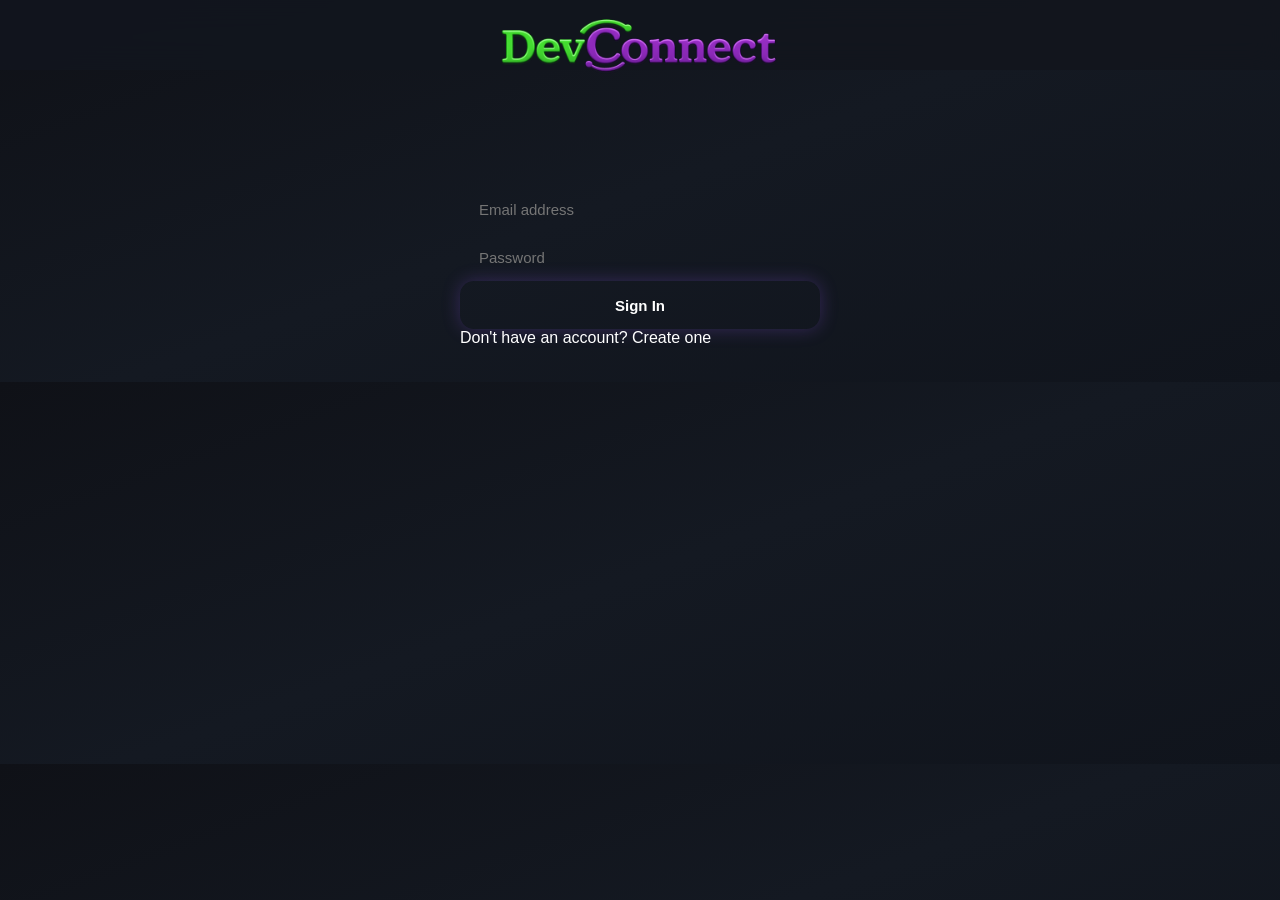
<file: index.html>
<!doctype html>
<html>
  <head>
    <meta charset="utf-8" />

    <title>DevConnect - Home</title>

    <meta
      name="viewport"
      content="width=device-width,minimum-scale=1,initial-scale=1"
    />

    <link rel="stylesheet" href="assets/css/style.css" />
  </head>

  <body>
    <header>
      <div class="container">
        <div class="logo">
          <a href="index.html">
            <img src="assets/images/devconnect_logo.png" alt="DevConnect" />
          </a>
        </div>

        <div class="head-side">
          <div class="head-side-left">
            <div class="search-area">
              <form method="GET">
                <input type="search" placeholder="Search..." name="s" />
              </form>
            </div>
          </div>

          <div class="head-side-right">
            <a href="" class="user-area">
              <div class="user-area-text" id="current-user-name">User</div>

              <div class="user-area-icon">
                <img
                  id="current-user-avatar"
                  src="media/avatars/avatar_default.png"
                />
              </div>
            </a>

            <a href="" class="user-logout" id="logout-btn">
              <img src="assets/images/power_white.png" />
            </a>
          </div>
        </div>
      </div>
    </header>

    <section class="container main">
      <aside class="mt-10">
        <nav>
          <a href="index.html">
            <div class="menu-item active">
              <div class="menu-item-icon">
                <img src="assets/images/home-run.png" width="16" height="16" />
              </div>

              <div class="menu-item-text">Home</div>
            </div>
          </a>

          <a href="profile.html">
            <div class="menu-item">
              <div class="menu-item-icon">
                <img src="assets/images/user.png" width="16" height="16" />
              </div>

              <div class="menu-item-text">My Profile</div>
            </div>
          </a>

          <a href="friends.html">
            <div class="menu-item">
              <div class="menu-item-icon">
                <img src="assets/images/friends.png" width="16" height="16" />
              </div>

              <div class="menu-item-text">Friends</div>

              <div class="menu-item-badge" id="friend-count">0</div>
            </div>
          </a>

          <a href="photos.html">
            <div class="menu-item">
              <div class="menu-item-icon">
                <img src="assets/images/photo.png" width="16" height="16" />
              </div>

              <div class="menu-item-text">Photos</div>
            </div>
          </a>

          <div class="menu-splitter"></div>

          <a href="">
            <div class="menu-item">
              <div class="menu-item-icon">
                <img src="assets/images/settings.png" width="16" height="16" />
              </div>

              <div class="menu-item-text">Settings</div>
            </div>
          </a>

          <a href="#" id="logout-btn-side">
            <div class="menu-item">
              <div class="menu-item-icon">
                <img src="assets/images/power.png" width="16" height="16" />
              </div>

              <div class="menu-item-text">Logout</div>
            </div>
          </a>
        </nav>
      </aside>

      <section class="feed mt-10">
        <div class="row">
          <div class="column pr-5">
            <div class="box feed-new">
              <div class="box-body">
                <div class="feed-new-editor m-10 row">
                  <div class="feed-new-avatar">
                    <img
                      id="create-post-avatar"
                      src="media/avatars/avatar_default.png"
                    />
                  </div>

                  <div
                    id="create-post-placeholder"
                    class="feed-new-input-placeholder"
                  >
                    What's on your mind?
                  </div>

                  <div
                    id="create-post-input"
                    class="feed-new-input"
                    contenteditable="true"
                    style="display: none"
                  ></div>

                  <div
                    id="create-post-button"
                    class="feed-new-send"
                    style="display: true"
                  >
                    <img src="assets/images/send.png" />
                  </div>
                </div>
              </div>
            </div>

            <div id="feed-container"></div>
          </div>

          <div class="column side pl-5">
            <div class="box technologies">
              <div class="box-header">
                <div class="box-header-text">Project Stack</div>
              </div>

              <div class="box-body tech-list">
                <div class="tech-item">✔ HTML5</div>
                <div class="tech-item">✔ CSS3</div>
                <div class="tech-item">✔ JavaScript ES6+</div>
                <div class="tech-item">✔ Laravel 13</div>
                <div class="tech-item">✔ REST API</div>
                <div class="tech-item">✔ JWT Authentication</div>
                <div class="tech-item">✔ MySQL</div>
                <div class="tech-item">✔ Fetch API</div>
              </div>
            </div>

            <div class="box">
              <div class="box-body m-20 footer-box">
                <div class="footer-title">Developed by</div>

                <div class="footer-name">Vinicius Marcondes Bacca</div>

                <div class="footer-role">Full Stack Developer</div>

                <div class="footer-description">
                  Building scalable web applications with Laravel, JavaScript
                  and REST APIs.
                </div>

                <a
                  class="footer-github"
                  href="https://github.com/VMBacca"
                  target="_blank"
                >
                  View on GitHub
                </a>
              </div>
            </div>
          </div>
        </div>
      </section>
    </section>

    <div class="modal">
      <div class="modal-inner">
        <a rel="modal:close">&times;</a>

        <div class="modal-content"></div>
      </div>
    </div>

    <script type="text/javascript" src="assets/js/vanillaModal.js"></script>

    <script src="assets/js/post.js"></script>

    <script type="text/javascript" src="assets/js/script.js"></script>
  </body>
</html>
</file>
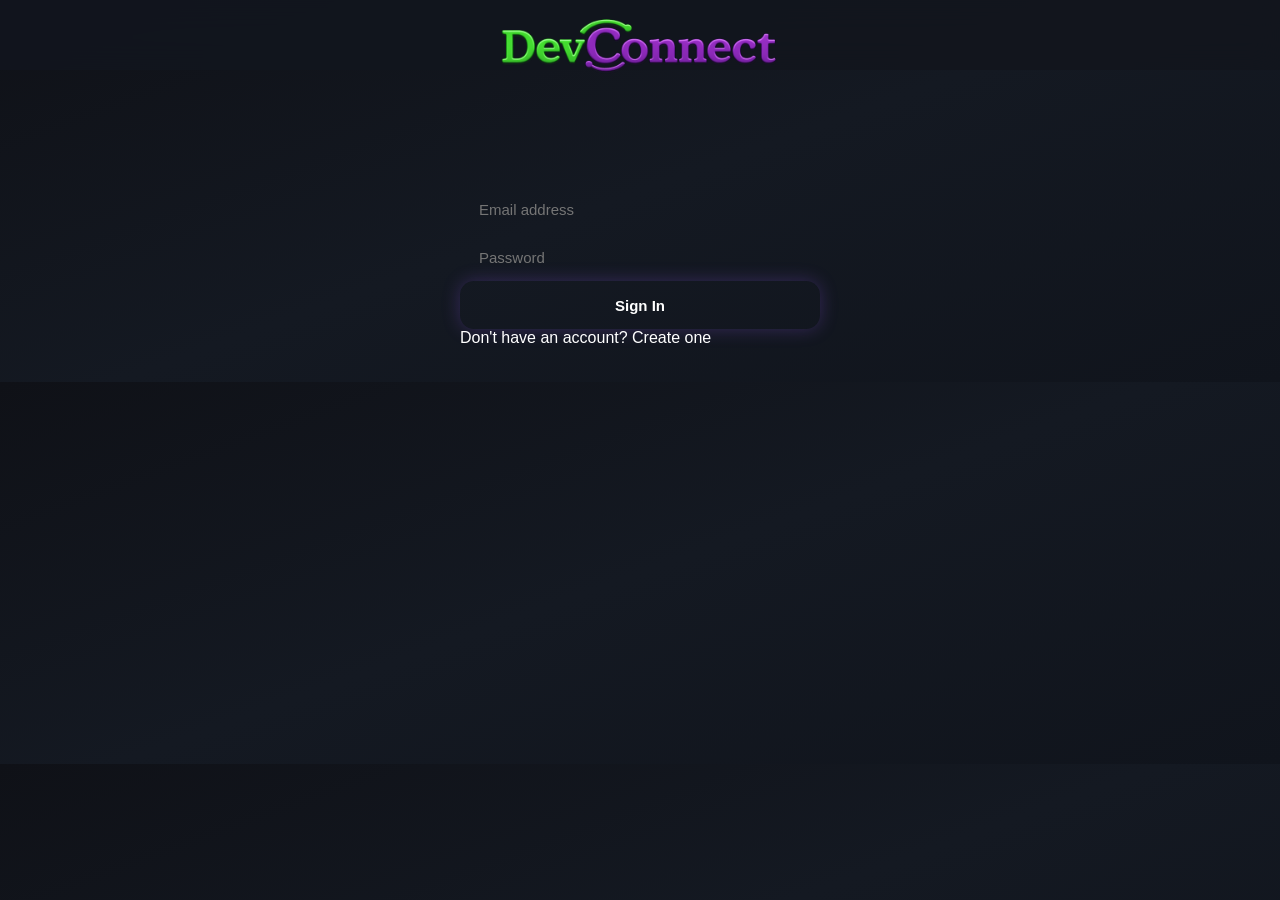
<file: friends.html>
<!doctype html>
<html>
  <head>
    <meta charset="utf-8" />
    <title>DevConnect - Friends</title>
    <meta name="viewport" content="width=device-width,initial-scale=1" />
    <link rel="stylesheet" href="assets/css/style.css" />
  </head>

  <body>
    <!-- HEADER -->
    <header>
      <div class="container">
        <div class="logo">
          <a href="index.html">
            <img src="assets/images/devconnect_logo.png" alt="devconnect" />
          </a>
        </div>

        <div class="head-side">
          <div class="head-side-left">
            <div class="search-area">
              <form method="GET">
                <input type="search" placeholder="Search" name="s" />
              </form>
            </div>
          </div>

          <div class="head-side-right">
            <a href="profile.html" class="user-area">
              <div class="user-area-text" id="logged-user-name"></div>
              <div class="user-area-icon">
                <img
                  id="logged-user-avatar"
                  src="media/avatars/avatar_default.png"
                />
              </div>
            </a>

            <a href="#" class="user-logout" id="logout-btn">
              <img src="assets/images/power_white.png" />
            </a>
          </div>
        </div>
      </div>
    </header>

    <!-- CONTEÚDO -->
    <section class="container main">
      <!-- MENU -->
      <aside class="mt-10">
        <nav>
          <a href="index.html">
            <div class="menu-item">
              <div class="menu-item-icon">
                <img src="assets/images/home-run.png" width="16" height="16" />
              </div>
              <div class="menu-item-text">Home</div>
            </div>
          </a>

          <a href="profile.html">
            <div class="menu-item">
              <div class="menu-item-icon">
                <img src="assets/images/user.png" width="16" height="16" />
              </div>
              <div class="menu-item-text">My Profile</div>
            </div>
          </a>

          <a href="friends.html">
            <div class="menu-item active">
              <div class="menu-item-icon">
                <img src="assets/images/friends.png" width="16" height="16" />
              </div>
              <div class="menu-item-text">Friends</div>
              <div class="menu-item-badge" id="friends-count">0</div>
            </div>
          </a>

          <a href="photos.html">
            <div class="menu-item">
              <div class="menu-item-icon">
                <img src="assets/images/photo.png" width="16" height="16" />
              </div>
              <div class="menu-item-text">Photos</div>
            </div>
          </a>

          <div class="menu-splitter"></div>

          <a href="#">
            <div class="menu-item">
              <div class="menu-item-icon">
                <img src="assets/images/settings.png" width="16" height="16" />
              </div>
              <div class="menu-item-text">Settings</div>
            </div>
          </a>

          <a href="#" id="logout-btn-side">
            <div class="menu-item">
              <div class="menu-item-icon">
                <img src="assets/images/power.png" width="16" height="16" />
              </div>
              <div class="menu-item-text">Logout</div>
            </div>
          </a>
        </nav>
      </aside>

      <!-- FEED -->
      <section class="feed">
        <div class="row">
          <div class="box flex-1 border-top-flat">
            <div class="box-body">
              <div id="friends-cover" class="profile-cover"></div>

              <div class="profile-info m-20 row">
                <div class="profile-info-avatar">
                  <img
                    id="friends-avatar"
                    src="media/avatars/avatar_default.png"
                  />
                </div>

                <div class="profile-info-name">
                  <div id="friends-name" class="profile-info-name-text">
                    User
                  </div>

                  <div id="friends-city" class="profile-info-location">
                    City
                  </div>
                </div>

                <div class="profile-info-data row">
                  <div class="profile-info-item m-width-20">
                    <div id="friends-followers" class="profile-info-item-n">
                      0
                    </div>
                    <div class="profile-info-item-s">Followers</div>
                  </div>

                  <div class="profile-info-item m-width-20">
                    <div id="friends-following" class="profile-info-item-n">
                      0
                    </div>
                    <div class="profile-info-item-s">Following</div>
                  </div>

                  <div class="profile-info-item m-width-20">
                    <div id="friends-photos" class="profile-info-item-n">0</div>
                    <div class="profile-info-item-s">Photos</div>
                  </div>
                </div>
              </div>
            </div>
          </div>
        </div>

        <div class="row">
          <div class="column">
            <div class="box">
              <div class="box-body">
                <div class="tabs">
                  <div class="tab-item active" data-for="followers">
                    Followers <span id="followers-total">(0)</span>
                  </div>

                  <div class="tab-item" data-for="following">
                    Following <span id="following-total">(0)</span>
                  </div>
                </div>

                <div class="tab-content">
                  <div class="tab-body active" data-item="followers">
                    <div id="followers-list"></div>
                  </div>

                  <div class="tab-body" data-item="following">
                    <div id="following-list"></div>
                  </div>
                </div>
              </div>
            </div>
          </div>
        </div>
      </section>
    </section>

    <script src="assets/js/script.js"></script>
    <script src="assets/js/friends.js"></script>
    <script src="assets/js/post.js"></script>
  </body>
</html>
</file>
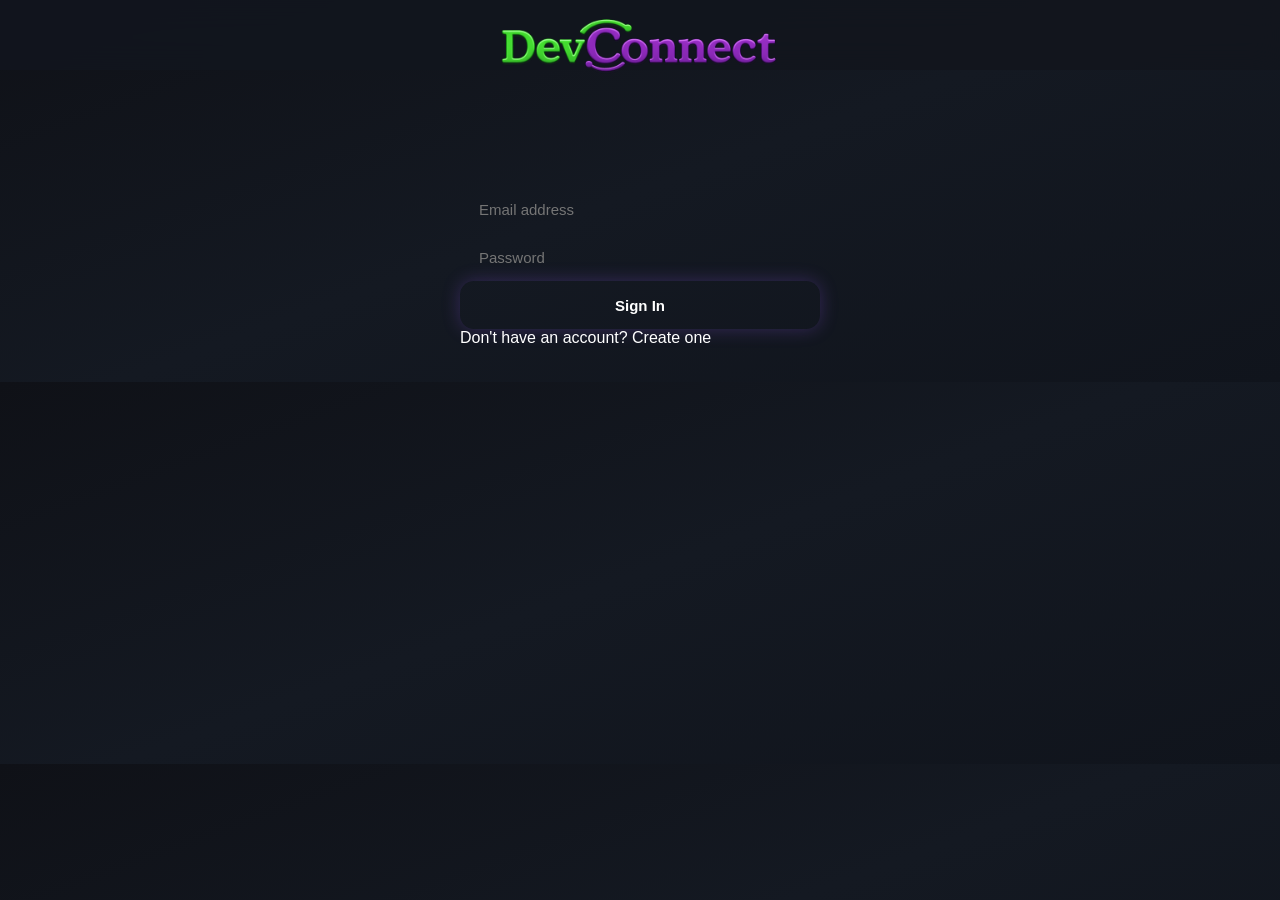
<file: login.html>
<!doctype html>
<html>
  <head>
    <meta charset="utf-8" />

    <title>DevConnect - Sign In</title>

    <meta
      name="viewport"
      content="width=device-width,minimum-scale=1,initial-scale=1"
    />

    <link rel="stylesheet" href="assets/css/login.css" />
  </head>

  <body>
    <header>
      <div class="container">
        <a href="index.html">
          <img src="assets/images/devconnect_logo.png" alt="DevConnect" />
        </a>
      </div>
    </header>

    <section class="container main">
      <form method="POST">
        <input
          class="input"
          type="email"
          name="email"
          placeholder="Email address"
        />

        <input
          class="input"
          type="password"
          name="password"
          placeholder="Password"
        />

        <input class="button" type="submit" value="Sign In" />

        <a href="signup.html"> Don't have an account? Create one </a>
      </form>
    </section>

    <script src="assets/js/login.js"></script>
  </body>
</html>
</file>
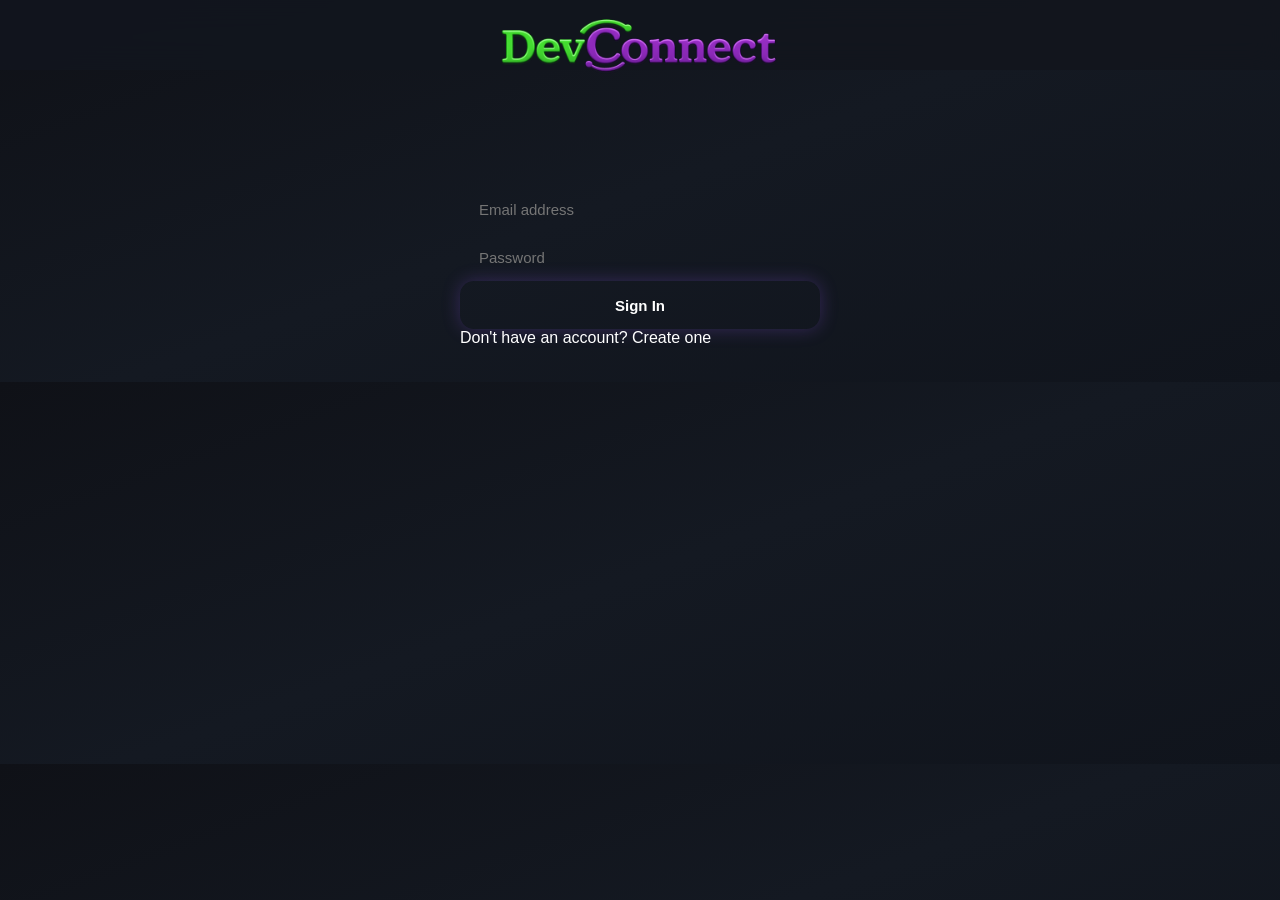
<file: photos.html>
<!doctype html>
<html>
  <head>
    <meta charset="utf-8" />
    <title>DevConnect - Photos</title>
    <meta
      name="viewport"
      content="width=device-width,minimum-scale=1,initial-scale=1"
    />
    <link rel="stylesheet" href="assets/css/style.css" />
  </head>
  <body>
    <header>
      <div class="container">
        <div class="logo">
          <a href="index.html" onclick="window.location.href = 'index.html'">
            <img src="assets/images/devconnect_logo.png" alt="devconnect" />
          </a>
        </div>
        <div class="head-side">
          <div class="head-side-left">
            <div class="search-area">
              <form method="GET">
                <input type="search" placeholder="Search" name="s" />
              </form>
            </div>
          </div>
          <div class="head-side-right">
            <a href="" class="user-area">
              <div class="user-area-text" id="logged-user-name"></div>
              <div class="user-area-icon">
                <img
                  id="logged-user-avatar"
                  src="media/avatars/avatar_default.png"
                />
              </div>
            </a>
            <a href="#" class="user-logout" id="logout-btn">
              <img src="assets/images/power_white.png" />
            </a>
          </div>
        </div>
      </div>
    </header>
    <section class="container main">
      <aside class="mt-10">
        <nav>
          <a href="index.html" onclick="window.location.href = 'index.html'">
            <div class="menu-item">
              <div class="menu-item-icon">
                <img src="assets/images/home-run.png" width="16" height="16" />
              </div>
              <div class="menu-item-text">Home</div>
            </div>
          </a>
          <a
            href="profile.html"
            onclick="window.location.href = 'profile.html'"
          >
            <div class="menu-item">
              <div class="menu-item-icon">
                <img src="assets/images/user.png" width="16" height="16" />
              </div>
              <div class="menu-item-text">My Profile</div>
            </div>
          </a>
          <a href="friends.html">
            <div class="menu-item active">
              <div class="menu-item-icon">
                <img src="assets/images/friends.png" width="16" height="16" />
              </div>
              <div class="menu-item-text">Friends</div>
              <div class="menu-item-badge" id="friends-count">0</div>
            </div>
          </a>
          <a href="photos.html" onclick="window.location.href = 'photos.html'">
            <div class="menu-item active">
              <div class="menu-item-icon">
                <img src="assets/images/photo.png" width="16" height="16" />
              </div>
              <div class="menu-item-text">Photos</div>
            </div>
          </a>
          <div class="menu-splitter"></div>
          <a href="">
            <div class="menu-item">
              <div class="menu-item-icon">
                <img src="assets/images/settings.png" width="16" height="16" />
              </div>
              <div class="menu-item-text">Settings</div>
            </div>
          </a>
          <a href="#" id="logout-btn-side">
            <div class="menu-item">
              <div class="menu-item-icon">
                <img src="assets/images/power.png" width="16" height="16" />
              </div>
              <div class="menu-item-text">Logout</div>
            </div>
          </a>
        </nav>
      </aside>
      <section class="feed">
        <div class="row">
          <div class="box flex-1 border-top-flat">
            <div class="box-body">
              <div id="photos-cover" class="profile-cover"></div>
              <div class="profile-info m-20 row">
                <div class="profile-info-avatar">
                  <a href="">
                    <img
                      id="photos-avatar"
                      src="media/avatars/avatar_default.png"
                    />
                  </a>
                </div>
                <div class="profile-info-name">
                  <div class="profile-info-name-text">
                    <a href="profile.html" id="photos-name"> </a>
                  </div>
                  <div id="photos-city" class="profile-info-location"></div>
                </div>
                <div class="profile-info-data row">
                  <div class="profile-info-item m-width-20">
                    <div class="profile-info-item-n">
                      <div
                        id="photos-followers"
                        class="profile-info-item-n"
                      ></div>
                    </div>
                    <div class="profile-info-item-s">Followers</div>
                  </div>
                  <div class="profile-info-item m-width-20">
                    <div class="profile-info-item-n">
                      <div
                        id="photos-following"
                        class="profile-info-item-n"
                      ></div>
                    </div>
                    <div class="profile-info-item-s">Following</div>
                  </div>
                  <div class="profile-info-item m-width-20">
                    <div class="profile-info-item-n">
                      <div id="photos-count" class="profile-info-item-n"></div>
                    </div>
                    <div class="profile-info-item-s">Photos</div>
                  </div>
                </div>
              </div>
            </div>
          </div>
        </div>

        <div class="row">
          <div class="column">
            <div class="box">
              <div class="box-header">
                <h3 id="photos-title">Gallery (0)</h3>
                <span id="photos-subtitle"></span>
              </div>

              <div class="box mb-20">
                <div class="box-header">
                  <div class="box-header-text">Post a new photo</div>
                </div>

                <div class="box-body">
                  <input type="file" id="photo-upload" accept="image/*" />

                  <div id="photo-preview-area" style="margin-top: 10px"></div>

                  <button id="upload-photo-btn" class="default-btn mt-10">
                    Send picture
                  </button>

                  <button
                    id="cancel-photo-btn"
                    class="default-btn mt-10 secondary-btn"
                    style="display: none"
                  >
                    Cancel
                  </button>
                </div>
              </div>

              <div class="box-body">
                <div id="photos-container" class="full-user-photos"></div>
              </div>
            </div>
          </div>
        </div>
      </section>
    </section>
    <div class="modal" id="photo-modal">
      <div class="modal-inner">
        <a rel="modal:close">&times;</a>

        <div class="modal-content">
          <img id="modal-photo" class="gallery-photo-full" />
        </div>
      </div>
    </div>
    <script type="text/javascript" src="assets/js/script.js"></script>
    <script type="text/javascript" src="assets/js/photos.js"></script>
    <script src="assets/js/post.js"></script>
  </body>
</html>
</file>
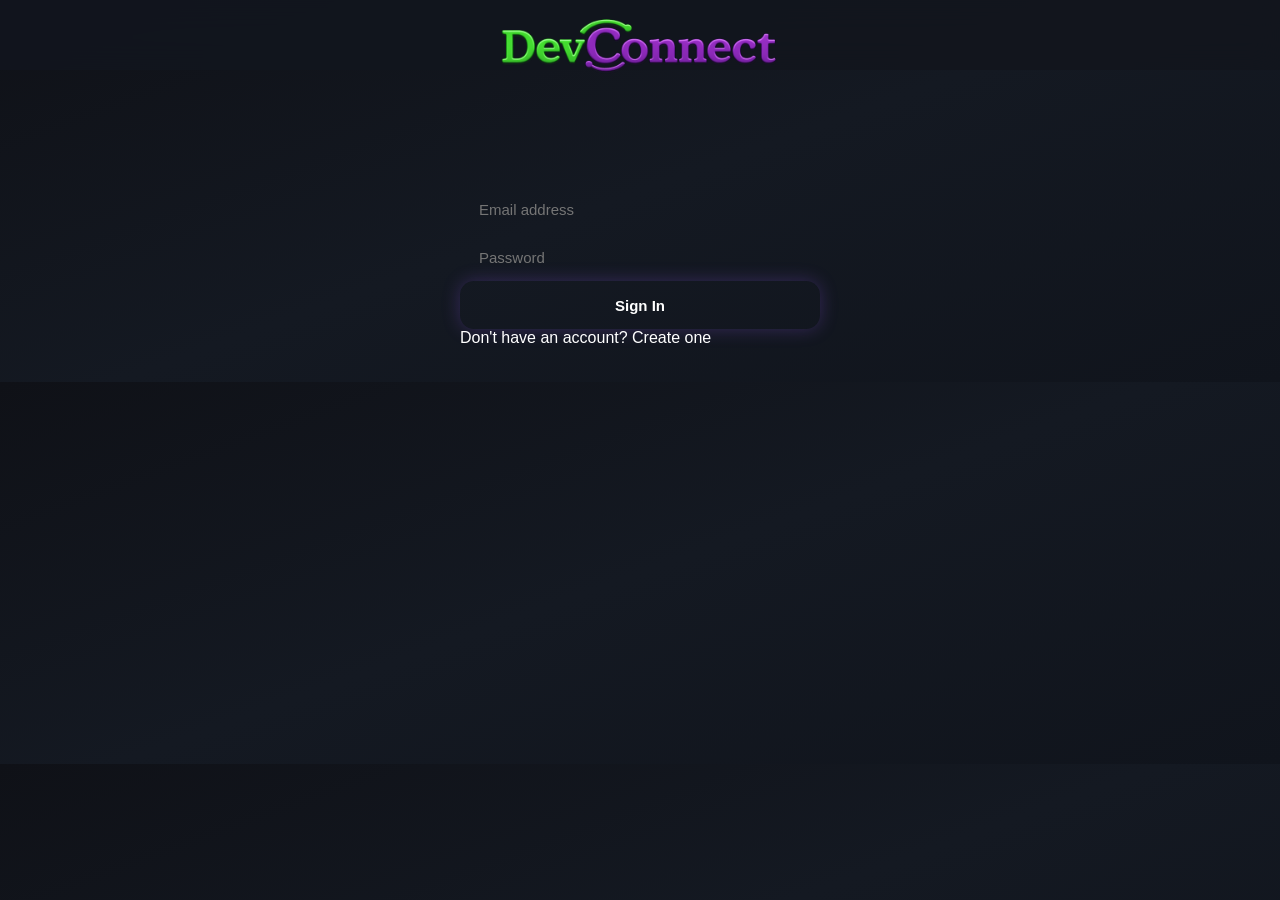
<file: profile.html>
<!doctype html>
<html>
  <head>
    <meta charset="utf-8" />
    <title>DevConnect - Profile</title>
    <meta
      name="viewport"
      content="width=device-width,minimum-scale=1,initial-scale=1"
    />
    <link rel="stylesheet" href="assets/css/style.css" />
  </head>
  <body>
    <header>
      <div class="container">
        <div class="logo">
          <a href="index.html" onclick="window.location.href = 'index.html'">
            <img src="assets/images/devconnect_logo.png" alt="devconnect" />
          </a>
        </div>
        <div class="head-side">
          <div class="head-side-left">
            <div class="search-area">
              <form method="GET">
                <input type="search" placeholder="Search" name="s" />
              </form>
            </div>
          </div>
          <div class="head-side-right">
            <a href="" class="user-area">
              <div id="header-user-name" class="user-area-text">Bonieky</div>

              <div class="profile-info-avatar">
                <img
                  id="header-avatar"
                  src="media/avatars/avatar_default.png"
                />
              </div>
            </a>

            <a href="" class="user-logout" id="logout-btn">
              <img src="assets/images/power_white.png" />
            </a>
          </div>
        </div>
      </div>
    </header>
    <section class="container main">
      <aside class="mt-10">
        <nav>
          <a href="index.html" onclick="window.location.href = 'index.html'">
            <div class="menu-item">
              <div class="menu-item-icon">
                <img src="assets/images/home-run.png" width="16" height="16" />
              </div>
              <div class="menu-item-text">Home</div>
            </div>
          </a>
          <a
            href="profile.html"
            onclick="window.location.href = 'profile.html'"
          >
            <div class="menu-item active">
              <div class="menu-item-icon">
                <img src="assets/images/user.png" width="16" height="16" />
              </div>
              <div class="menu-item-text">My Profile</div>
            </div>
          </a>
          <a href="friends.html">
            <div class="menu-item active">
              <div class="menu-item-icon">
                <img src="assets/images/friends.png" width="16" height="16" />
              </div>
              <div class="menu-item-text">Friends</div>
              <div class="menu-item-badge" id="friends-count">0</div>
            </div>
          </a>
          <a href="photos.html" onclick="window.location.href = 'photos.html'">
            <div class="menu-item">
              <div class="menu-item-icon">
                <img src="assets/images/photo.png" width="16" height="16" />
              </div>
              <div class="menu-item-text">Photos</div>
            </div>
          </a>
          <div class="menu-splitter"></div>
          <a href="">
            <div class="menu-item">
              <div class="menu-item-icon">
                <img src="assets/images/settings.png" width="16" height="16" />
              </div>
              <div class="menu-item-text">Settings</div>
            </div>
          </a>
          <a href="#" id="logout-btn-side">
            <div class="menu-item">
              <div class="menu-item-icon">
                <img src="assets/images/power.png" width="16" height="16" />
              </div>
              <div class="menu-item-text">Logout</div>
            </div>
          </a>
        </nav>
      </aside>
      <section class="feed">
        <div class="row">
          <div class="box flex-1 border-top-flat">
            <div class="box-body">
              <div id="profile-cover" class="profile-cover">
                <input
                  type="file"
                  id="cover-upload"
                  accept="image/*"
                  style="display: none"
                />
              </div>
              <div class="profile-info m-20 row">
                <div class="profile-info-avatar">
                  <img
                    id="profile-avatar-main"
                    class="profile-avatar"
                    src="media/avatars/avatar_default.png"
                  />
                  <input
                    type="file"
                    id="avatar-upload"
                    accept="image/*"
                    style="display: none"
                  />
                </div>
                <div class="profile-info-name">
                  <div id="profile-name" class="profile-info-name-text">
                    Nome
                  </div>
                  <div id="profile-city" class="profile-info-location">
                    City
                  </div>
                </div>
                <div class="profile-info-data row">
                  <div class="profile-info-item m-width-20">
                    <div id="followers-count" class="profile-info-item-n">
                      129
                    </div>
                    <div class="profile-info-item-s">Followers</div>
                  </div>
                  <div class="profile-info-item m-width-20">
                    <div id="following-count" class="profile-info-item-n">
                      363
                    </div>
                    <div class="profile-info-item-s">Following</div>
                  </div>
                  <div class="profile-info-item m-width-20">
                    <div id="photos-count" class="profile-info-item-n">12</div>
                    <div class="profile-info-item-s">Photos</div>
                  </div>
                </div>

                <div id="follow-area"></div>
              </div>
            </div>
          </div>
        </div>

        <div class="row">
          <div class="column side pr-5">
            <div class="box">
              <div class="box-body">
                <div class="user-info-mini">
                  <img src="assets/images/calendar.png" />
                  <span id="profile-birthdate"></span>
                </div>

                <div class="user-info-mini">
                  <img src="assets/images/pin.png" />
                  <span id="profile-city-full"></span>
                </div>

                <div class="user-info-mini">
                  <img src="assets/images/work.png" />
                  <span id="profile-work"></span>
                </div>
              </div>
            </div>

            <div class="box">
              <div class="box-header m-10">
                <div class="box-header-text">
                  Following
                  <span id="following-total">(0)</span>
                </div>
                <div class="box-header-buttons">
                  <a
                    class="see-all-link"
                    href="friends.html"
                    onclick="window.location.href = 'friends.html'"
                  >
                    See All
                  </a>
                </div>
              </div>
              <div class="box-body friend-list" id="following-list"></div>
            </div>
          </div>
          <div class="column pl-5">
            <div class="box">
              <div class="box-header m-10">
                <div class="box-header-text">
                  Photos
                  <span id="photos-box-count">(0)</span>
                </div>
                <div class="box-header-buttons">
                  <a
                    class="see-all-link"
                    href="photos.html"
                    onclick="window.location.href = 'photos.html'"
                  >
                    See All
                  </a>
                </div>
              </div>
              <div id="profile-photos" class="box-body row m-20"></div>
            </div>

            <div id="profile-posts"></div>
          </div>
        </div>
      </section>
    </section>
    <div class="modal" id="photo-modal" onclick="closePhotoModal()">
      <div class="modal-inner" onclick="event.stopPropagation()">
        <span class="modal-close" onclick="closePhotoModal()"> &times; </span>

        <div class="modal-content">
          <img id="modal-photo" class="gallery-photo-full" />
        </div>
      </div>
    </div>
    <script type="text/javascript" src="assets/js/vanillaModal.js"></script>
    <script src="assets/js/post.js"></script>
    <script src="assets/js/profile.js"></script>
    <script src="assets/js/script.js"></script>
  </body>
</html>
</file>
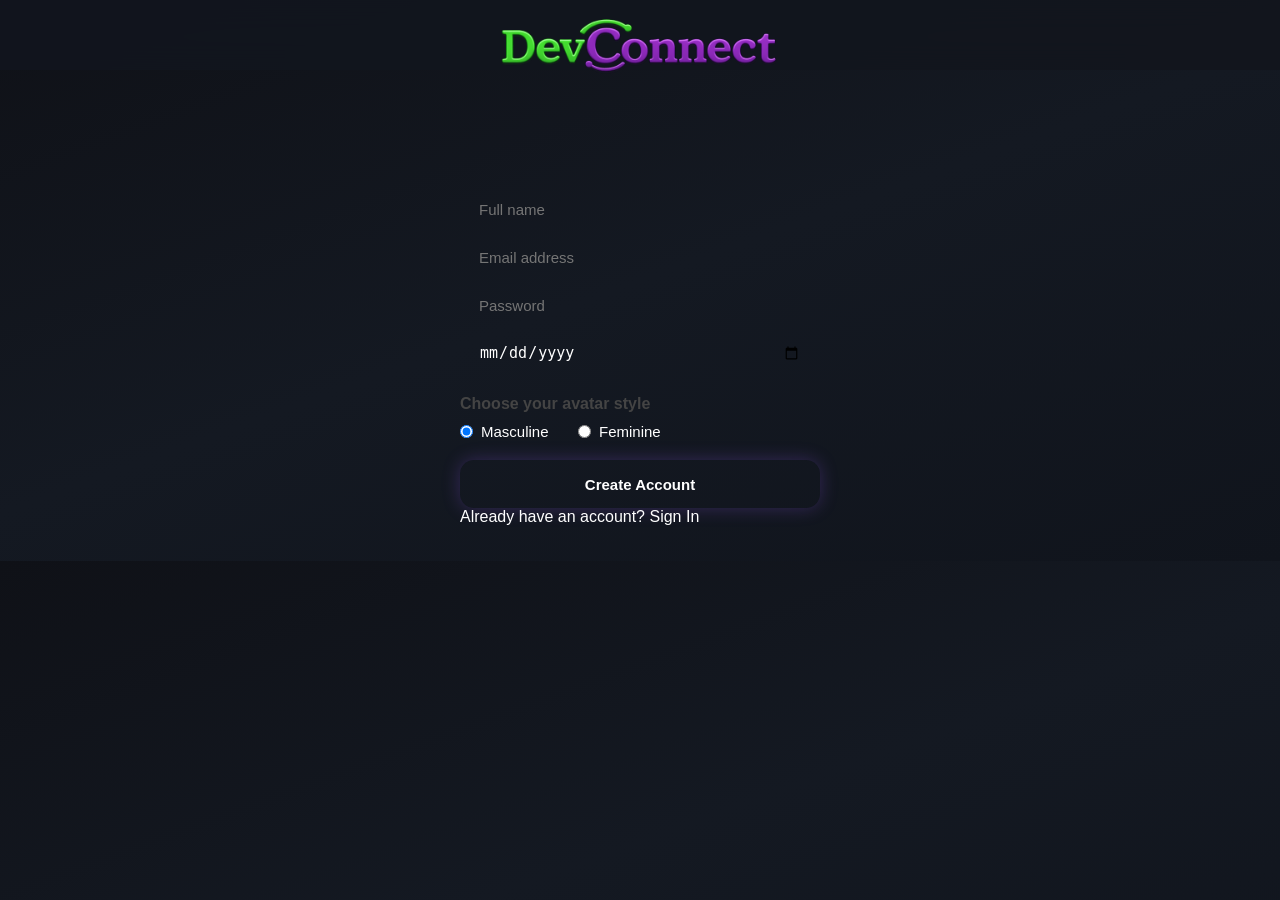
<file: signup.html>
<!doctype html>
<html>
  <head>
    <meta charset="utf-8" />
    <title>DevConnect - Sign Up</title>

    <meta
      name="viewport"
      content="width=device-width,minimum-scale=1,initial-scale=1"
    />

    <link rel="stylesheet" href="assets/css/login.css" />
  </head>

  <body>
    <header>
      <div class="container">
        <a href="index.html">
          <img src="assets/images/devconnect_logo.png" alt="DevConnect" />
        </a>
      </div>
    </header>

    <section class="container main">
      <form id="signup-form">
        <input class="input" type="text" name="name" placeholder="Full name" />

        <input
          class="input"
          type="email"
          name="email"
          placeholder="Email address"
        />

        <input
          class="input"
          type="password"
          name="password"
          placeholder="Password"
        />

        <input class="input" type="date" name="birthdate" />

        <div class="avatar-style-group">
          <label class="avatar-style-title">Choose your avatar style</label>

          <label class="radio-option">
            <input type="radio" name="avatarStyle" value="male" checked />
            Masculine
          </label>

          <label class="radio-option">
            <input type="radio" name="avatarStyle" value="female" />
            Feminine
          </label>
        </div>

        <input class="button" type="submit" value="Create Account" />

        <a href="login.html"> Already have an account? Sign In </a>
      </form>
    </section>

    <script src="assets/js/signup.js"></script>
  </body>
</html>
</file>
<file: assets/css/style.css>
@import "defaults.css";
@import "feed-item.css";
@import "modal.css";

:root {
  --bg: #0f1117;
  --surface: #171b23;
  --surface2: #1e2430;
  --border: #2b3240;
  --purple: #9b5cff;
  --purpleHover: #b07aff;
  --green: #00f7a5;
  --greenHover: #37ffc0;
  --text: #f5f7fa;
  --text2: #bec8d4;
  --text3: #7b8796;
  --shadow: 0 12px 30px rgba(0, 0, 0, 0.45);
  --shadowGlow: 0 0 18px rgba(155, 92, 255, 0.2);
  --transition: 0.25s ease;
}

* {
  box-sizing: border-box;
  margin: 0;
  padding: 0;
}
body {
  font-family: "Segoe UI", sans-serif;
  font-size: 14px;
  background: var(--bg);
  color: var(--text);
  margin: 0;
  padding-bottom: 50px;
}
.container {
  max-width: 1040px;
  margin: auto;
}
header {
  background: rgba(18, 22, 30, 0.96);
  backdrop-filter: blur(12px);
  border-bottom: 1px solid var(--border);
  height: 55px;
  box-shadow: var(--shadow);
  position: sticky;
  top: 0;
  z-index: 999;
}
header .container {
  display: flex;
  height: inherit;
}
header #header-avatar {
  width: 35px;
  height: 35px;
  margin: 5px;
}
header .logo {
  width: 200px;
  display: flex;
  align-items: center;
  transition: 0.25s;
}
header .logo a {
  display: flex;
}
header .logo img {
  margin-top: 15px;
  width: 150px;
  height: auto;
  display: block;
}
header .head-side {
  flex: 1;
  display: flex;
  justify-content: space-between;
  align-items: center;
}
header .logo img:hover {
  transform: scale(1.04);
}

.head-side .head-side-left {
  display: flex;
}
.head-side .head-side-right {
  display: flex;
  align-items: center;
}
.search-area input {
  background: var(--surface2);
  border: 1px solid transparent;
  color: white;
  background-image: url("../images/search.png");
  background-size: 13px;
  background-position: 10px center;
  background-repeat: no-repeat;
  width: 220px;
  height: 34px;
  border-radius: 30px;
  outline: none;
  padding-left: 35px;
  transition: 0.3s;
}
::placeholder {
  color: var(--text3);
}
.search-area input:focus {
  width: 320px;
  background: #252c38;
  border-color: var(--purple);
  box-shadow: var(--shadowGlow);
}

.user-area {
  display: flex;
  align-items: center;
  cursor: pointer;
  text-decoration: none;
}
.user-area-text {
  color: #fff;
  font-size: 12px;
  font-weight: bold;
  margin-right: 10px;
}
.user-area-icon {
  margin-right: 5px;
}
.user-area-icon img {
  width: 24px;
  height: 24px;
  border-radius: 50%;
}
.user-area-box {
  width: 100px;
  height: 100px;
  position: absolute;
  background-color: #fff;
  top: 45px;
}

.user-logout {
  display: block;
  margin-left: 15px;
}
.user-logout img {
  width: 18px;
  height: 18px;
}

.main {
  display: flex;
}
.main aside {
  width: 210px;
  margin-right: 20px;
}
.main aside nav a {
  color: var(--text2);
  text-decoration: none;
}
.menu-splitter {
  border-top: 1px solid #ccc;
  margin-bottom: 5px;
}
.menu-item {
  display: flex;
  align-items: center;
  height: 42px;
  padding: 0 10px;
  border-radius: 10px;
  border: 1px solid transparent;
  transition: 0.25s;
}
.menu-item:hover,
.menu-item.active {
  background: var(--surface);
  border-color: var(--purple);
  box-shadow: var(--shadowGlow);
}
.menu-item-icon {
  width: 16px;
  margin-right: 10px;
  margin-left: 5px;
}
.menu-item-text {
  flex: 1;
  color: var(--text);
  font-size: 14px;
}
.menu-item-badge {
  background: var(--purple);
  color: white;
  padding: 5px 8px;
  border-radius: 20px;
  font-size: 11px;
}

.main .feed {
  flex: 1;
}

.feed .box {
  background: var(--surface);
  border: 1px solid var(--border);
  border-radius: 16px;
  margin-bottom: 18px;
  box-shadow: var(--shadow);
  transition: 0.25s;
}
.feed .box:hover {
  transform: translateY(-2px);
}

.box .box-header {
  padding: 16px;
  display: flex;
  align-items: center;
  justify-content: space-between;
  border-bottom: 1px solid rgba(255, 255, 255, 0.04);
}
.box .box-header-text {
  flex: 1;
}
.box .box-header-text span {
  color: var(--text3);
}
.box .box-header-buttons a {
  font-size: 13px;
  color: var(--text3);
  text-decoration: none;
  color: var(--text3);
  transition: color 0.2s;
}
.box-header-buttons a:hover {
  color: var(--purple);
}
.box .box-body img {
  max-width: 100%;
}

.feed .border-top-flat {
  border-top: 0;
  border-top-left-radius: 0;
  border-top-right-radius: 0;
}

.feed .row {
  display: flex;
}
.feed .column {
  display: flex;
  flex-direction: column;
  justify-content: flex-start;
  flex: 1;
}
.feed .side {
  flex: none;
  width: 250px;
}

.feed-new-editor {
  align-items: center;
}
.feed-new-avatar {
  margin-right: 10px;
}
.feed-new-avatar img {
  width: 50px;
  height: 50px;
  border-radius: 50%;
}

.feed-new-input-placeholder {
  flex: 1;
  font-size: 15px;
  color: var(--text3);
  font-weight: 600;
  text-decoration: none;
  transition: 0.2s;
  cursor: text;
}
.feed-new-input-placeholder:hover {
  color: var(--purple);
}

.feed-new-input {
  flex: 1;
  outline: 0;
  border: 0;
  font-size: 14px;
  display: none;
  color: var(--text);
}
.feed-new-input::placeholder {
  color: var(--text3);
}

.feed-new-send {
  cursor: pointer;
  margin-right: 5px;
}
.feed-new-send img {
  width: 25px;
  height: 25px;
}

.technologies .box-body {
  padding: 18px;
}

.tech-item {
  padding: 10px 0;
  color: #8cff8c;
  font-size: 14px;
  border-bottom: 1px solid rgba(255, 255, 255, 0.08);
  transition: 0.25s;
}
.tech-item:last-child {
  border: none;
}
.tech-item:hover {
  color: #d8ffd8;
  transform: translateX(6px);
}

.footer-box {
  text-align: center;
}

.footer-title {
  color: #999;
  margin-bottom: 8px;
  font-size: 13px;
}

.footer-name {
  color: #ffffff;
  font-size: 16px;
  font-weight: bold;
  margin-bottom: 6px;
}

.footer-role {
  color: #9cff9c;
  font-size: 13px;
  margin-bottom: 14px;
}

.footer-github {
  display: inline-block;
  text-decoration: none;
  color: #bb86fc;
  font-weight: bold;
  transition: 0.25s;
}

.footer-github:hover {
  color: #d7b3ff;
  text-shadow: 0 0 8px #bb86fc;
}

.profile-cover {
  height: 250px;
  background-size: cover;
  background-position: center;
  cursor: pointer;
  transition: 0.2s;
}
.profile-cover:hover {
  opacity: 0.9;
}

.profile-avatar {
  cursor: pointer;
  transition: 0.2s;
}

.profile-avatar:hover {
  transform: scale(1.03);
  opacity: 0.85;
}

.profile-info {
  align-items: center;
}
.profile-info-avatar {
  margin-right: 15px;
}
.profile-info-avatar img {
  width: 50px;
  height: 50px;
  border-radius: 50%;
}
.profile-info-name {
  flex: 1;
}
.profile-info-name-text {
  font-size: 20px;
  margin-bottom: 5px;
}
.profile-info-name-text a {
  color: #000;
  text-decoration: none;
}
#photos-name {
  color: var(--text);
}
.profile-info-location {
  color: var(--text2);
  font-size: 13px;
  text-transform: uppercase;
  background-image: url("../images/pin.png");
  background-size: auto 15px;
  background-position: left center;
  background-repeat: no-repeat;
  padding-left: 20px;
}

.profile-info-item {
  text-align: center;
}
.profile-info-item-n {
  font-weight: bold;
  font-size: 20px;
  color: var(--purple);
}
.profile-info-item-s {
  font-size: 14px;
  color: var(--text3);
}

.user-info-mini {
  display: flex;
  align-items: center;
  margin: 20px;
  color: var(--text2);
  font-size: 13px;
}
.user-info-mini img {
  width: 20px;
  height: 20px;
  margin-right: 15px;
}

.empty-message {
  width: 100%;
  padding: 20px;
  text-align: center;
  color: #777;
}

.friend-list {
  display: grid;
  grid-template-columns: repeat(3, 1fr);
}
.full-friend-list {
  display: grid;
  grid-template-columns: repeat(7, 1fr);
}

.friend-icon {
  text-align: center;
  margin: 10px 0;
  cursor: pointer;
}
.friend-icon a {
  text-decoration: none;
}
.friend-icon-avatar {
  margin-bottom: 0px;
}
.friend-icon-avatar img {
  width: 55px;
  height: 55px;
  border-radius: 50%;
}
.friend-icon-name {
  width: 60px;
  font-size: 13px;
  margin: auto;
  color: var(--purple);
  white-space: normal;
  overflow: hidden;
  text-overflow: ellipsis;
}

#photo-modal {
  position: fixed;
  inset: 0;
  display: none;
  justify-content: center;
  align-items: center;
  background: rgba(0, 0, 0, 0.85);
  z-index: 9999;
}

#photo-modal.active {
  display: flex;
}

#photo-modal .modal-inner {
  background: transparent;
  border: none;
  box-shadow: none;
  max-width: 90vw;
  max-height: 90vh;
}

#photo-modal .modal-content {
  padding: 0;
}

#modal-photo {
  max-width: 90vw;
  max-height: 90vh;
  border-radius: 10px;
}

.user-photo-item {
  margin-right: 10px;
  cursor: pointer;
}
.user-photo-item:last-child {
  margin-right: 0;
}
.user-photo-item img {
  width: 100%;
  height: 220px;
  object-fit: cover;
  border-radius: 10px;
  transition: 0.3s;
}
.user-photo-item img:hover {
  transform: scale(1.03);
}

.tabs {
  border-bottom: 1px solid #c9cacc;
  display: flex;
}
.tab-item {
  padding: 20px;
  font-size: 15px;
  color: var(--text3);
  border-bottom: 2px solid #fff;
  cursor: pointer;
}
.tab-item:hover {
  color: #000;
}
.tab-item.active {
  color: #000;
  border-bottom: 2px solid var(--purple);
}
.tab-body {
  display: none;
  padding: 10px 0;
}
.tab-body.active {
  display: block;
}

.full-user-photos {
  display: grid;
  grid-template-columns: repeat(4, 1fr);
  gap: 10px;
}
.full-user-photos .user-photo-item {
  margin: 0;
}

.gallery-photo {
  width: 100%;
  aspect-ratio: 1;
  object-fit: cover;
  cursor: pointer;
  border-radius: 10px;
  transition: 0.2s;
}

.gallery-photo:hover {
  transform: scale(1.03);
}

.photo-buttons {
  display: flex;
  gap: 10px;
  margin-top: 10px;
}

.secondary-btn {
  background: #777;
}

.secondary-btn:hover {
  background: #555;
}

.post-menu {
  margin-left: auto;
  position: relative;
}
.post-menu-btn {
  width: 38px;
  height: 38px;
  border: none;
  border-radius: 50%;
  background: none;
  cursor: pointer;
  display: flex;
  align-items: center;
  justify-content: center;
  font-size: 24px;
  color: #888;
  padding: 5px 10px;
  margin-right: 10px;
}
.post-menu-btn:hover {
  background: #262626;
  color: #00ff9d;
}

.post-menu-box {
  display: none;
  position: absolute;
  right: 0;
  top: 35px;
  width: 180px;
  background: #181818;
  border: 1px solid #333;
  border-radius: 8px;
  overflow: hidden;
  box-shadow: 0 0 20px rgba(0, 255, 160, 0.25);
  z-index: 999;
}

.post-menu-box div {
  padding: 12px;
  cursor: pointer;
  color: white;
}

.post-menu-box div:hover {
  background: #2b2b2b;
  color: #00ff9d;
}

@media (max-width: 992px) {
  header .head-side-right {
    display: none !important;
  }

  header .logo {
    margin-left: 10px;
  }

  .search-area input {
    width: 35px;
  }
  .search-area input:focus {
    width: 150px;
  }

  header .head-side {
    justify-content: flex-end;
  }

  .head-side-left {
    margin-right: 10px;
  }

  .main {
    flex-direction: column;
  }

  .main aside {
    width: 100%;
  }

  aside nav {
    display: flex;
    width: 100%;
    overflow-x: auto;
    padding: 0 10px;
  }

  .main aside nav a {
    margin-right: 15px;
  }

  .menu-splitter {
    display: none;
  }

  .menu-item-badge {
    display: none;
  }

  .menu-item-text {
    margin-right: 5px;
  }

  .feed .side {
    display: none;
  }

  .feed > .row > .column {
    padding: 0 10px;
  }

  .profile-cover {
    height: 150px;
  }

  .profile-info {
    flex-direction: column;
  }

  .profile-info-name {
    margin-top: 10px;
  }

  .profile-info-data {
    margin-top: 30px;
  }

  .full-friend-list {
    grid-template-columns: repeat(3, 1fr);
  }

  .full-user-photos {
    grid-template-columns: repeat(1, 1fr);
  }
}
</file>
<file: assets/css/login.css>
@import "defaults.css";

* {
  box-sizing: border-box;
  margin: 0;
  padding: 0;
}
body {
  font-family: "Segoe UI", sans-serif;
  background: linear-gradient(160deg, #0f1117, #141922, #10141c);
  color: white;
}
.container {
  max-width: 1040px;
  margin: auto;
}
header {
  background: rgba(18, 22, 30, 0.95);
  backdrop-filter: blur(15px);
  border-bottom: 1px solid var(--border);
  height: 70px;
  box-shadow: var(--shadow);
}
header .container {
  display: flex;
  height: inherit;
  justify-content: center;
  align-items: center;
}
header img {
  margin-top: 50px;
  width: 320px;
  height: auto;
  display: block;
}
header a {
  display: flex;
}

form {
  max-width: 430px;
  margin: auto;
  margin-top: 80px;
  padding: 35px;
  background: var(--surface);
  border: 1px solid var(--border);
  border-radius: 20px;
  box-shadow: var(--shadow), var(--shadowGlow);
}
form label {
  display: block;
}
form input {
  display: block;
}
form .input {
  width: 100%;
  height: 48px;
  padding: 18px;
  border-radius: 14px;
  border: 1px solid transparent;
  background: var(--surface2);
  color: white;
  font-size: 15px;
  transition: 0.25s;
}
form .input:focus {
  background: #252c38;
  border-color: var(--purple);
  box-shadow: 0 0 18px rgba(155, 92, 255, 0.3);
}
form .button {
  width: 100%;
  height: 48px;
  border: none;
  border-radius: 14px;
  background: linear-gradient(90deg, var(--purple), #7d4cff);
  color: white;
  font-size: 15px;
  font-weight: bold;
  cursor: pointer;
  transition: 0.25s;
  box-shadow: 0 0 18px rgba(155, 92, 255, 0.25);
}
form .button:hover {
  transform: translateY(-2px);
  box-shadow: 0 0 30px rgba(155, 92, 255, 0.45);
}
form a {
  color: var(--green);
  text-decoration: none;
  transition: 0.25s;
}
form a:hover {
  color: white;
}

.avatar-style-group {
  margin: 18px 0;
}

.avatar-style-title {
  display: block;
  margin-bottom: 10px;
  font-weight: bold;
  color: #444;
}

.radio-option {
  display: inline-flex;
  align-items: center;
  margin-right: 25px;
  cursor: pointer;
  font-size: 15px;
}

.radio-option input {
  margin-right: 8px;
}
</file>
